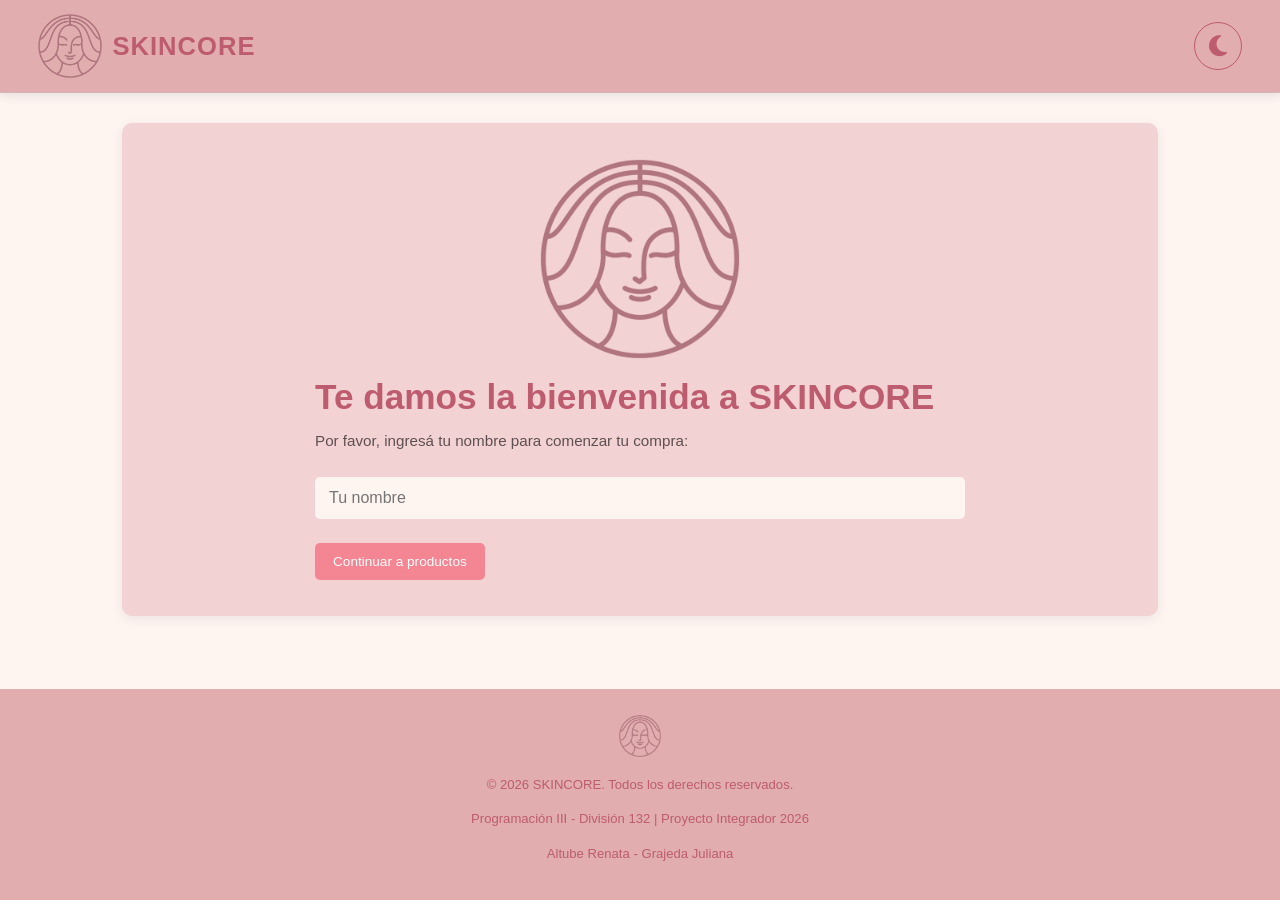
<file: index.html>
<!DOCTYPE html>
<html lang="es">
    <head>
        <meta charset="UTF-8">
        <meta name="viewport" content="width=device-width, initial-scale=1.0">
        <title>SKINCORE - Totem de skincare</title>
        <!-- favicon FALTA!!!!!!!!!!!-->
        <link rel="icon" href="./src/public/img/logo.png" type="image/png">
        <!-- estilos -->
        <link rel="stylesheet" href="./src/public/css/styles.css">
        <!-- font awesome - ICONOS -->
        <link rel="stylesheet" href="https://cdnjs.cloudflare.com/ajax/libs/font-awesome/6.4.0/css/all.min.css">
    </head>
    <body>

        <!-- encabezado -->
            <header class="header-totem">
        <div class="logo">
            <img src="./src/public/img/logo.png" alt="Logo SKINCORE">
            <h1>SKINCORE</h1>
        </div>
        
        <!-- Barra de nav -->
        <nav class="nav-totem">
            <div class="nav-botones">

                <!-- Botón de Modo Nocturno  -->
                <button id="btn-modo-oscuro" class="btn-modo-nocturno" title="Cambiar tema claro/oscuro">
                    <i class="fa-solid fa-moon" id="icono-tema"></i>
                </button>

            </div>
        </nav>
    </header>

        <!-- contenido principal -->
        <main class="main-totem">
            <!-- pantalla de bienvenida -->
            <section class="welcome-screen">

                <img src="./src/public/img/logo.png" alt="Logo SKINCORE" class="logo-bienvenida">

                <div> 


                    <h2 id="titulo-bienvenida">Te damos la bienvenida a SKINCORE</h2>
                    <p>Por favor, ingresá tu nombre para comenzar tu compra:</p> 

                    <form id="form-bienvenida">
                        <input type="text" id="input-nombre-cliente" placeholder="Tu nombre" required>
                        <p class="error-msg" id="error-nombre" hidden>Ingresá tu nombre para continuar.</p>
                        <p class="error-msg" id="error-nombre-vacio" hidden>No se permiten nombres vacíos.</p>
                        <div class="opciones-bienvenida">
                            <button type="submit" id="btn-ir-productos" class="btn-opcion btn-productos">
                                <span class="texto-btn">Continuar a productos</span>
                            </button>
                        </div>
                    </form>

                </div>
            </section>
        </main>

        <!-- Footer -->

        <footer class="footer">
            <div class="footer-container">
                <!-- LOGO -->
                <img src="./src/public/img/logo.png" alt="Logo de la empresa">

                <div class="footer-content">
                    <p>&copy; 2026 SKINCORE. Todos los derechos reservados.</p>
                    <p>Programación III - División 132 | Proyecto Integrador 2026</p>
                    <p>Altube Renata - Grajeda Juliana</p>

                </div>
            </div>
        </footer>
        <!-- Carga de Scripts JS -->
        <script src="./src/public/js/main.js"></script>
    </body>
</html>
</file>
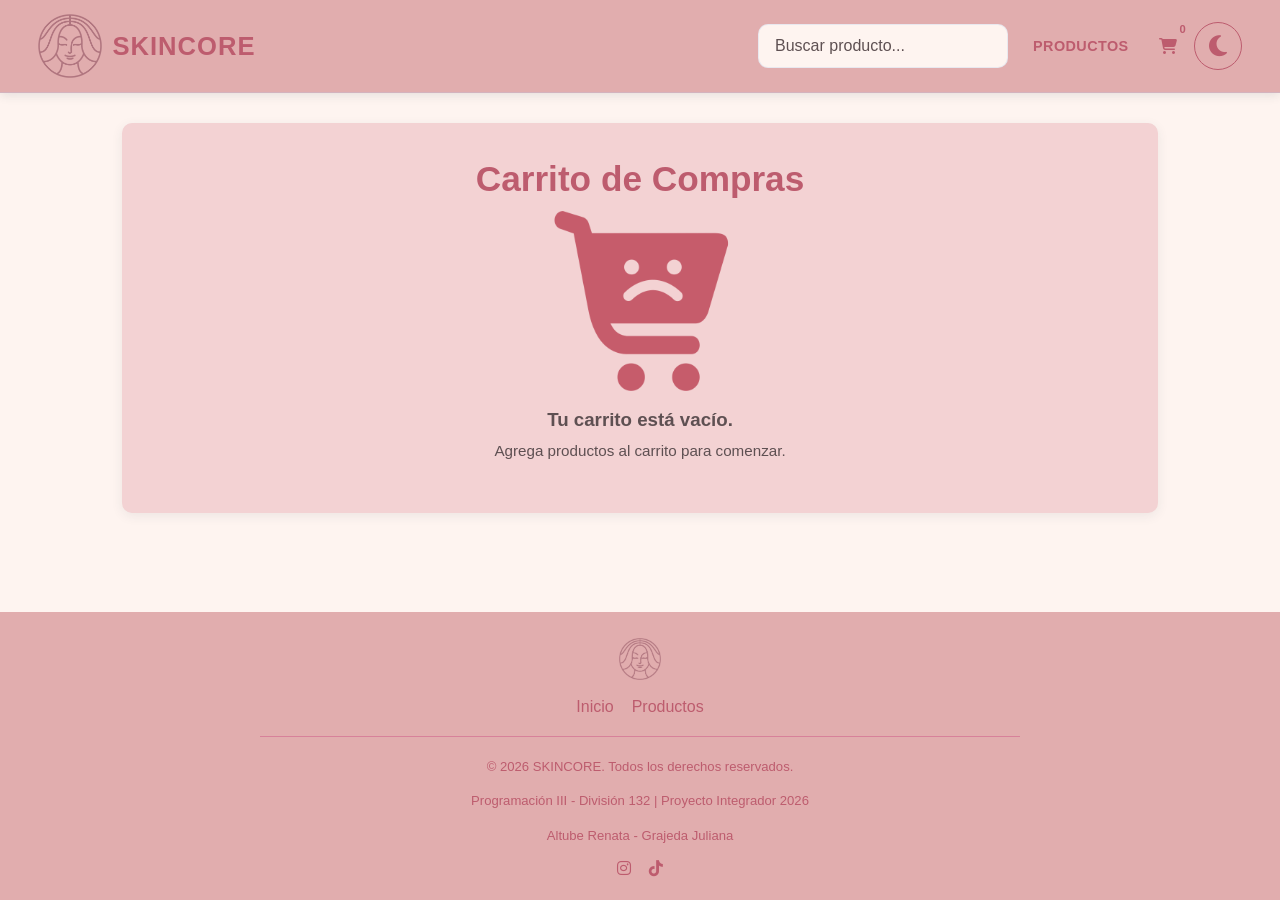
<file: carrito.html>
<!DOCTYPE html>
<html lang="en">
    <head>
        <meta charset="UTF-8">
        <meta name="viewport" content="width=device-width, initial-scale=1.0">
        <title>SKINCORE - Totem de skincare</title>
        <!-- ICON -->
        <link rel="icon" href="./src/public/img/logo.png" type="image/png">
        <!-- estilos -->
        <link rel="stylesheet" href="./src/public/css/styles.css">
        <!-- font awesome - ICONOS -->
        <link rel="stylesheet" href="https://cdnjs.cloudflare.com/ajax/libs/font-awesome/6.4.0/css/all.min.css">
    </head>

    <body>
        <!-- encabezado -->
        <header class="header-totem">
            <div class="logo">
                <img src="./src/public/img/logo.png" alt="Logo SKINCORE">
                <h1>SKINCORE</h1>
            </div>

            <!-- Barra de navegación accesible por botones y con íconos -->
            <nav class="nav-totem">
                <div class="nav-item-search">
                    <input type="text" class="barra-busqueda" placeholder="Buscar producto...">
                </div>

                <div class="nav-botones">
                    <a href="productos.html" class="btn-nav">Productos</a>

                    <!-- Íconos solicitados en el header -->
                    <div class="header-icons">

                        <!-- Carrito con contador -->
                        <a href="carrito.html" title="Ver Carrito" class="carrito-icono-container">
                            <i class="fa-solid fa-shopping-cart"></i>
                            <span class="cart-count" id="contador-carrito">0</span>
                        </a>
                    </div>

                    <!-- Btn Modo Nocturno -->
                    <button id="btn-modo-oscuro" class="btn-modo-nocturno" title="Cambiar tema claro/oscuro">
                        <i class="fa-solid fa-moon" id="icono-tema"></i>
                    </button>

                </div>
            </nav>
        </header>

        <!-- Contenido principal -->
        <main class="main-totem">
            <section class="cart-screen">
                <h2>Carrito de Compras</h2>

                <!-- Lista de productos en el carrito -->
                <div class="cart-items" id="items-carrito">
                </div>

                <div class="cart-summary" id="total-carrito">
                    <p>Total: <span id="cart-total" class="precio-total">$0.00</span></p>
                    <button id="btn-vaciar-carrito" type="button">Vaciar carrito</button>
                    <button id="checkout-button">Finalizar Compra</button>
                </div>
            </section>
        </main>

        <!-- Footer -->
        <footer class="footer">
            <div class="footer-container">
                <!-- LOGO -->
                <img src="./src/public/img/logo.png" alt="Logo de la empresa">

                <div class="footer-links">
                    <a href="index.html">Inicio</a>
                    <a href="productos.html">Productos</a>
                </div>

                <hr class="footer-separator">

                <div class="footer-content">
                    <p>&copy; 2026 SKINCORE. Todos los derechos reservados.</p>
                    <p>Programación III - División 132 | Proyecto Integrador 2026</p>
                    <p>Altube Renata - Grajeda Juliana</p>

                    <div class="social-media">
                        <a href="#" target="_blank">
                            <i class="fa-brands fa-instagram"></i>
                        </a>

                        <a href="#" target="_blank">
                            <i class="fa-brands fa-tiktok"></i>
                        </a>
                    </div>
                </div>
            </div>
        </footer>
        <!-- Carga de Scripts JS -->
        <script src="./src/public/js/main.js"></script>
    </body>
</html>
</file>
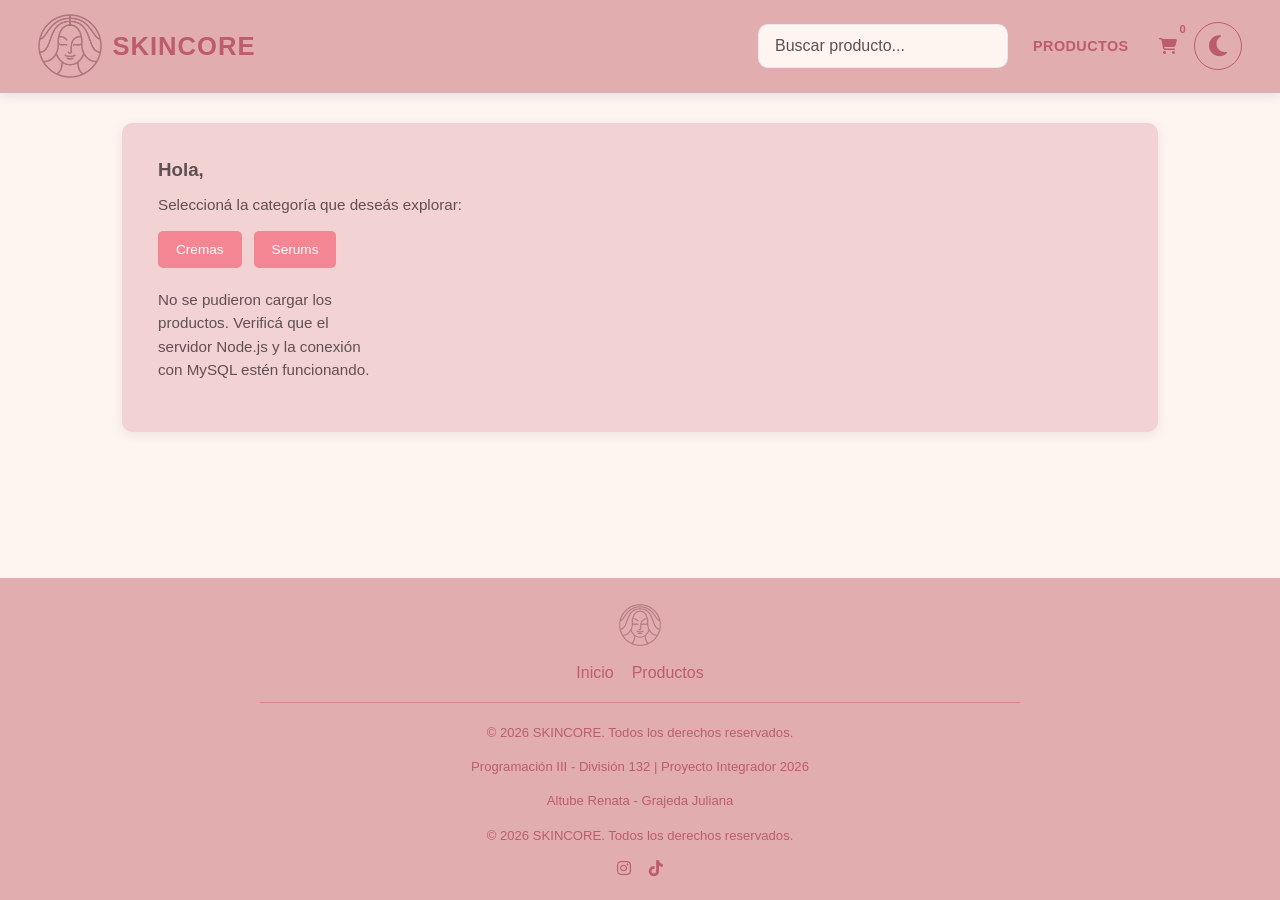
<file: productos.html>
<!DOCTYPE html>
<html lang="es">
<head>
    <meta charset="UTF-8">
    <meta name="viewport" content="width=device-width, initial-scale=1.0">
    <title>SKINCORE - Productos</title>
    <link rel="icon" href="./src/public/img/logo.png" type="image/png">
    <link rel="stylesheet" href="https://cdnjs.cloudflare.com/ajax/libs/font-awesome/6.4.0/css/all.min.css">
    <link rel="stylesheet" href="./src/public/css/styles.css">
</head>
<body>
    <!-- ENCABEZADO -->
    <header class="header-totem">
        <div class="logo">
            <img src="./src/public/img/logo.png" alt="Logo SKINCORE">
            <h1>SKINCORE</h1>
        </div>
        
        <!-- Barra de navegación accesible por botones y con íconos -->
        <nav class="nav-totem">
            <div class="nav-item-search">
                <input type="text" class="barra-busqueda" placeholder="Buscar producto...">
            </div>
            <div class="nav-botones">
                <a href="productos.html" class="btn-nav">Productos</a>

                <div class="header-icons">
                    <!-- Carrito con contador -->
                    <a href="carrito.html" title="Ver Carrito" class="carrito-icono-container">
                        <i class="fa-solid fa-shopping-cart"></i>
                        <span class="cart-count" id="contador-carrito">0</span>
                    </a>
                </div>
                <!-- btn de Modo Nocturno  -->
                <button id="btn-modo-oscuro" class="btn-modo-nocturno" title="Cambiar tema claro/oscuro">
                    <i class="fa-solid fa-moon" id="icono-tema"></i>
                </button>

            </div>
        </nav>
    </header>

        <main class="main-totem">
            <!-- pantalla de productos -->
            <section id="productos-section" class="productos-screen">
                <div>
                    <h3 id="titulo-productos">Hola, <span id="nombre-cliente"></span></h3>
                    <p>Seleccioná la categoría que deseás explorar:</p>
                </div>
                <div class="categorias-container">
                    <button type="button" class="btn-categoria" data-categoria="Cremas">Cremas</button>
                    <button type="button" class="btn-categoria" data-categoria="Serums">Serums</button>
                </div>

                <!-- espacio de carga de productos x js -->
                <div id="productos-container" class="grilla-productos"></div>
            </section>
        </main>

        <footer class="footer">
            <div class="footer-container">
                <!-- LOGO -->
                <img src="./src/public/img/logo.png" alt="Logo de la empresa">

                <div class="footer-links">
                    <a href="index.html">Inicio</a>
                    <a href="productos.html">Productos</a>
                </div>

                <hr class="footer-separator">

                <div class="footer-content">
                    <p>&copy; 2026 SKINCORE. Todos los derechos reservados.</p>
                    <p>Programación III - División 132 | Proyecto Integrador 2026</p>
                    <p>Altube Renata - Grajeda Juliana</p>
                    <p>© 2026 SKINCORE. Todos los derechos reservados.</p>
                    <div class="social-media">
                        <a href="#" target="_blank">
                            <i class="fa-brands fa-instagram"></i>
                        </a>

                        <a href="#" target="_blank">
                            <i class="fa-brands fa-tiktok"></i>
                        </a>
                    </div>
                </div>
            </div>
        </footer>

        <!-- Carga de Scripts JS -->
        <script src="./src/public/js/main.js"></script>
    </body>
</html>
</file>
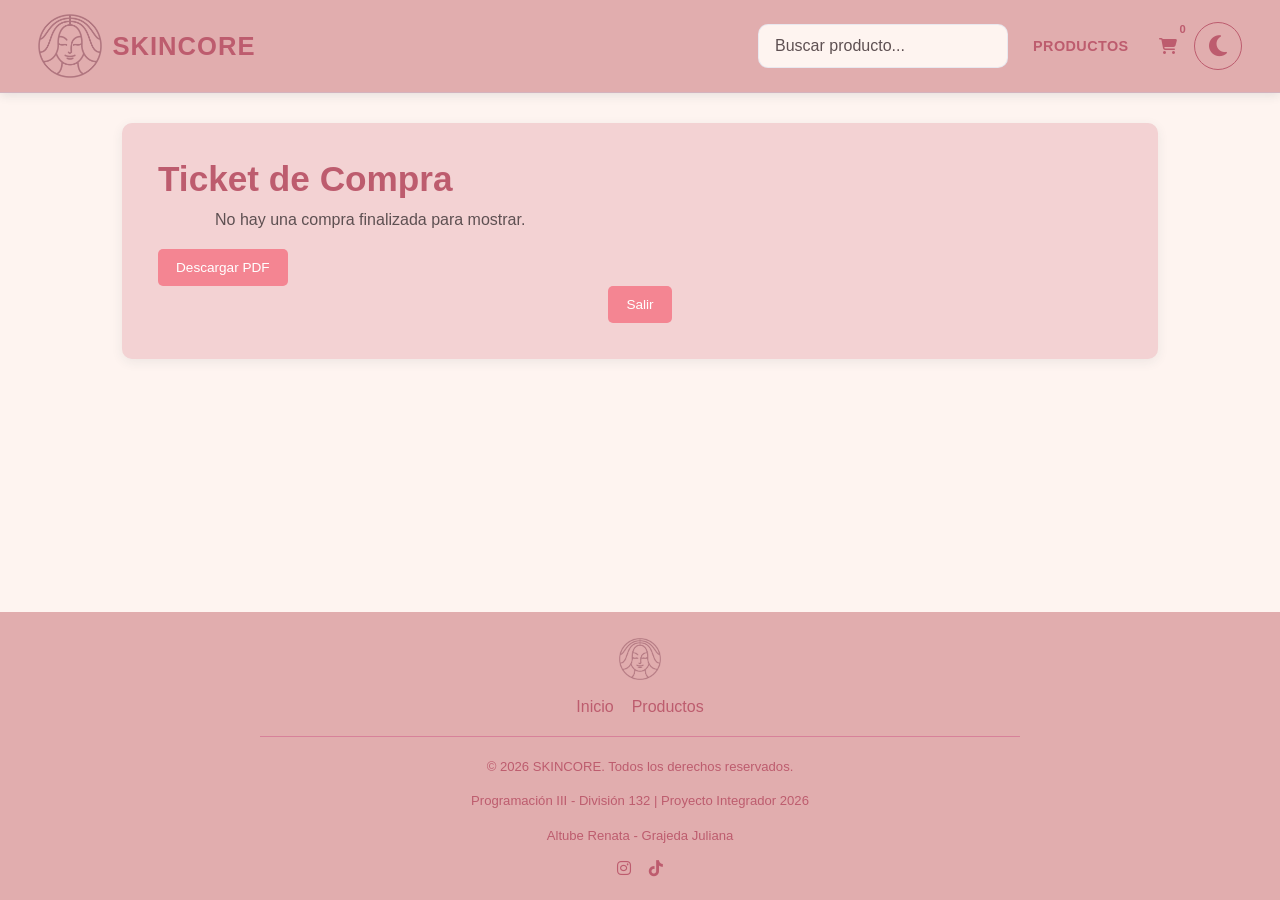
<file: ticket.html>
<!DOCTYPE html>
<html lang="es">
    <head>
        <meta charset="UTF-8">
        <meta name="viewport" content="width=device-width, initial-scale=1.0">
        <title>Ticket de Compra - SKINCORE</title>
        <!-- ICON -->
        <link rel="icon" href="./src/public/img/logo.png" type="image/png">
        <!-- estilos -->
        <link rel="stylesheet" href="./src/public/css/styles.css">
        <!-- font awesome - ICONOS -->
        <link rel="stylesheet" href="https://cdnjs.cloudflare.com/ajax/libs/font-awesome/6.4.0/css/all.min.css">
    </head>
    <body>
        <!-- encabezado -->
        <header class="header-totem">
            <div class="logo">
                <img src="./src/public/img/logo.png" alt="Logo SKINCORE">
                <h1>SKINCORE</h1>
            </div>

            <!-- Barra de navegación accesible por botones y con íconos -->
            <nav class="nav-totem">
                <div class="nav-item-search">
                    <input type="text" class="barra-busqueda" placeholder="Buscar producto...">
                </div>
                <div class="nav-botones">
                    <a href="productos.html" class="btn-nav">Productos</a>

                    <!-- Íconos solicitados en el header -->
                    <div class="header-icons">

                        <!-- Carrito con contador -->
                        <a href="carrito.html" title="Ver Carrito" class="carrito-icono-container">
                            <i class="fa-solid fa-shopping-cart"></i>
                            <span class="cart-count" id="contador-carrito">0</span>
                        </a>
                    </div>

                    <!-- Btn Modo Nocturno -->
                    <button id="btn-modo-oscuro" class="btn-modo-nocturno" title="Cambiar tema claro/oscuro">
                        <i class="fa-solid fa-moon" id="icono-tema"></i>
                    </button>

                </div>
            </nav>
        </header>

        <!-- Contenido principal -->
        <main class="main-totem">
            <section class="ticket-screen">
                <h2>Ticket de Compra</h2>

                <div class="ticket-content" id="ticket-content"></div>
                <button id="btn-descargar-ticket" class="btn-opcion" type="button">Descargar PDF</button>
                <button id="btn-salir" class="btn-opcion" type="button">Salir</button>
            </section>
        </main>

        <!-- Footer -->
        <footer class="footer">
            <div class="footer-container">
                <!-- LOGO -->
                <img src="./src/public/img/logo.png" alt="Logo de la empresa">

                <div class="footer-links">
                    <a href="index.html">Inicio</a>
                    <a href="productos.html">Productos</a>
                </div>

                <hr class="footer-separator">

                <div class="footer-content">
                    <p>&copy; 2026 SKINCORE. Todos los derechos reservados.</p>
                    <p>Programación III - División 132 | Proyecto Integrador 2026</p>
                    <p>Altube Renata - Grajeda Juliana</p>

                    <div class="social-media">
                        <a href="#" target="_blank">
                            <i class="fa-brands fa-instagram"></i>
                        </a>

                        <a href="#" target="_blank">
                            <i class="fa-brands fa-tiktok"></i>
                        </a>
                    </div>
                </div>
            </div>
        </footer>
        <!-- Carga de Scripts JS -->
        <script src="./src/public/js/main.js"></script>
    </body>
</html>
</file>
<file: src/public/css/styles.css>
:root {
    --color-hueso: #fef4f0;
    --color-salmon: #bd5c6e;

    --color-fondo: var(--color-hueso);

    --color-superficie: #f3d2d3;
    --color-superficie-elevada: var(--color-hueso);

    --color-primario: #f48592;
    --color-primario-hover: #da5768;
    --color-resaltado: rgb(231, 107, 127);
    --color-header: #e1adae;

    --color-titulos: var(--color-salmon);
    --color-texto: #5e5052;
    --color-hover: var(--color-hueso);
    --color-header-texto: var(--color-salmon);

    --sombra-suave: 0 3px 12px rgba(44, 68, 76, 0.08);
    --sombra-hover: 0 5px 16px rgba(44, 68, 76, 0.13);
    --sombra-header: 0 2px 10px rgba(44, 68, 76, 0.12);

    --transparencia-header: rgba(168, 196, 236, 0.25);
    
    --font-family: "Trebuchet MS", Arial, sans-serif;
}

/**
 * Modo oscuro
 */

body.dark-mode {
    --color-fondo: #261f22;          
    --color-superficie: #3b2f33;     
    --color-superficie-elevada: #483a3e; 
    --color-texto: #fef4f0;          
    --color-texto-secundario: #d2b7bc; 
    --color-borde: #59474d;          
    --color-primario: #bd5c6e;
    --color-primario-hover: #f48592; 
    --color-resaltado: #f48592;      
    --color-header: #31272a;        
    --color-titulos: #f48592;       
    --color-hover: #483a3e;         
    --color-header-texto: #fef4f0;
    
    --sombra-suave: 0 3px 12px rgba(0, 0, 0, 0.4);
    --sombra-hover: 0 5px 16px rgba(0, 0, 0, 0.5);
    --sombra-header: 0 2px 10px rgba(0, 0, 0, 0.45);
    --transparencia-header: rgba(254, 244, 240, 0.1);
}

* {
    margin: 0;
    padding: 0;
    box-sizing: border-box;
    font-family: var(--font-family);
}

body {
    min-height: 100vh;
    display: flex;
    flex-direction: column;
    background: var(--color-fondo);
    color: var(--color-texto);
    transition: background-color 0.3s ease, color 0.3s ease;
}

button,
input,
select {
    font: inherit;
}

a {
    color: inherit;
}

:focus-visible {
    outline: 2px solid var(--color-resaltado);
    outline-offset: 2px;
}

/* HEADER */

.header-totem {
    z-index: 1;
    display: flex;
    flex-direction: column;
    gap: 12px;
    padding: 14px 24px;
    background: var(--color-header);
    color: var(--color-header-texto);
    box-shadow: var(--sombra-header);
    border-bottom: 1px solid var(--transparencia-header);
}

.logo {
    display: flex;
    align-items: center;
    gap: 10px;
}

.logo img {
    width: 64px;
    height: 64px;
    object-fit: contain;
}

.logo h1 {
    font-size: clamp(1.35rem, 2vw, 1.8rem);
    letter-spacing: 1px;
    font-weight: bold;
}

.header-totem nav ul {
    margin: 0;
    padding: 0;
    list-style: none;
}

.nav-totem {
    display: flex;
    flex-direction: column;
    gap: 10px;
    width: 100%;
}

.nav-item-search {
    width: 100%;
    min-width: 0;
}

.barra-busqueda {
    width: 100%;
    min-height: 44px;
    padding: 10px 16px;
    border: 1px solid var(--transparencia-header);
    border-radius: 10px;
    outline: none;
    background: var(--color-superficie-elevada);
    color: var(--color-texto);
    transition: box-shadow 0.2s ease, border-color 0.2s ease;
}

.barra-busqueda::placeholder {
    color: var(--color-texto-secundario);
}

.barra-busqueda:focus {
    border-color: var(--color-resaltado);
    box-shadow: 0 0 0 3px var(--transparencia-header);
}

.nav-botones,
.header-icons {
    display: flex;
    flex-wrap: nowrap;
    align-items: center;
    gap: 4px;
}

.btn-nav {
    display: inline-flex;
    align-items: center;
    gap: 6px;
    padding: 10px 12px;
    border: 1px solid transparent;
    border-radius: 8px;
    background: transparent;
    color: var(--color-header-texto);
    cursor: pointer;
    font-size: 0.9rem;
    font-weight: 600;
    letter-spacing: 0.03em;
    text-decoration: none;
    text-transform: uppercase;
    transition: background-color 0.2s ease, border-color 0.2s ease, color 0.2s ease;
}

.btn-modo-nocturno {
    display: inline-flex;
    flex: 0 0 auto;
    align-items: center;
    justify-content: center;
    width: 48px;
    height: 48px;
    margin: 0;
    padding: 0;
    border: 1px solid var(--color-header-texto);
    border-radius: 50%;
    background: transparent;
    color: var(--color-header-texto);
    cursor: pointer;
    font-size: 1.5rem;
    line-height: 1;
    transition: background-color 0.2s ease, color 0.2s ease, border-color 0.2s ease;
}

#icono-tema.fa-sun::before {
    content: "\2600\FE0E";
    font-family: "Segoe UI Symbol", "Arial Unicode MS", sans-serif;
    font-weight: normal;
}

.btn-nav:hover {
    border-color: var(--transparencia-header);
    background: var(--transparencia-header);
}

.btn-modo-nocturno:hover {
    background: var(--color-primario);
    color: #ffffff;
}

.header-icons a {
    position: relative;
    display: inline-flex;
    align-items: center;
    justify-content: center;
    width: 44px;
    height: 44px;
    border: 1px solid transparent;
    border-radius: 50%;
    color: var(--color-header-texto);
    text-decoration: none;
    transition: background-color 0.2s ease, border-color 0.2s ease;
}

.header-icons a:hover {
    background: var(--transparencia-header);
}


.cart-count {
    position: absolute;
    top: -3px;
    right: -3px;
    min-width: 18px;
    padding: 1px 5px;
    border-radius: 4px;
    background: var(--azul-profundo);
    color: var(--azul-claro);
    font-size: 0.7rem;
    font-weight: bold;
    text-align: center;
}

/* PANTALLAS */

.main-totem {
    flex: 1;
    width: 100%;
    max-width: 1080px;
    margin: 0 auto;
    padding: 30px 22px;
}

section {
    padding: clamp(24px, 4vw, 36px);
    margin-bottom: 24px;
    border: 1px solid var(--color-borde);
    border-radius: 10px;
    background: var(--color-superficie);
    box-shadow: var(--sombra-suave);
}

h2,
h3 {
    margin-bottom: 12px;
    color: var(--color-texto);
    letter-spacing: 0;
}

h2 {
    font-size: clamp(1.55rem, 3vw, 2.2rem);
}

p {
    margin-bottom: 14px;
    color: var(--color-texto-secundario);
    font-size: 0.95rem;
    line-height: 1.55;
}

.welcome-screen > div {
    max-width: 650px;
    margin: 0 auto;
}

.welcome-screen form {
    display: grid;
    gap: 16px;
    margin-top: 24px;
}

.welcome-screen input {
    width: 100%;
    padding: 12px 14px;
    border: 1px solid var(--color-borde);
    border-radius: 5px;
    background: var(--color-superficie-elevada);
    color: var(--color-texto);
}

.welcome-screen{
    text-align: center;
}

.welcome-screen div{
    text-align: start;
}

.welcome-screen img{
    width: 200px;
    height: 200px;
    object-fit: contain;
    margin-bottom: 14px;
}

.welcome-screen input:focus {
    border-color: var(--color-primario);
    outline: 2px solid var(--azul-medio);
}

.welcome-screen h2{
    color: var(--color-titulos);
}

.opciones-bienvenida,
.categorias-container {
    display: flex;
    flex-wrap: wrap;
    gap: 12px;
    margin-top: 8px;
}

.btn-opcion,
.card-producto button,
.btn-categoria {
    border: 0;
    border-radius: 5px;
    padding: 11px 18px;
    background: var(--color-primario);
    color: #FFFFFF;
    cursor: pointer;
    font-size: 0.85rem;
    font-weight: normal;
    transition: background-color 0.2s ease, box-shadow 0.2s ease;
}

.btn-opcion:hover,
.card-producto button:hover,
.btn-categoria:hover {
    background: var(--color-primario-hover);
    box-shadow: var(--sombra-hover);
}


.btn-categoria.activa {
    background: var(--color-resaltado);
}

.btn-categoria.activa:hover {
    background: var(--color-primario-hover);
}

.categorias-container {
    margin-bottom: 20px;
}

.grilla-productos,
.contenedor-productos {
    display: grid;
    grid-template-columns: repeat(2, minmax(0, 1fr));
    gap: 18px;
    margin-top: 18px;
}

.card-producto {
    display: flex;
    flex-direction: column;
    align-items: center;
    padding: 20px 16px;
    border: 1px solid var(--color-borde);
    border-radius: 10px;
    background: var(--color-superficie-elevada);
    text-align: center;
    transition: box-shadow 0.2s ease, transform 0.2s ease;
}

.card-producto:hover {
    box-shadow: var(--sombra-hover);
    transform: translateY(-1px);
}

.card-producto img {
    width: 105px;
    height: 105px;
    object-fit: contain;
    margin-bottom: 14px;
}

.card-producto h3 {
    font-size: 0.95rem;
}

.card-producto p {
    margin-bottom: 14px;
    color: var(--color-primario);
    font-size: 0.9rem;
    font-weight: bold;
}

.card-producto button {
    width: 100%;
}

/* CARRITO */

.cart-screen {
    text-align: center;
}

.cart-screen h2{
    color: var(--color-titulos);
}

.empty-cart-image{
    width: 180px;
    height: 180px;
    object-fit: contain;
    margin-bottom: 14px;
}

.empty-cart-message {
    margin-bottom: 8px;
}

.bloque-item {
    display: flex;
    flex-wrap: wrap;
    align-items: center;
    justify-content: space-between;
    gap: 16px;
    margin-bottom: 12px;
    padding: 16px;
    border: 1px solid var(--color-borde);
    border-radius: 8px;
    background: var(--color-superficie-elevada);
    text-align: left;
}

.detalle-item-carrito {
    display: flex;
    flex: 1 1 240px;
    align-items: center;
    gap: 14px;
    min-width: 0;
}

.imagen-item-carrito {
    flex: 0 0 80px;
    width: 80px;
    height: 80px;
    border-radius: 6px;
    background: var(--color-superficie);
    object-fit: contain;
}

.controles-item-carrito {
    display: flex;
    align-items: center;
    gap: 8px;
}

.cantidad-item-carrito {
    display: inline-flex;
    min-width: 36px;
    min-height: 36px;
    align-items: center;
    justify-content: center;
    border: 1px solid var(--color-borde);
    border-radius: 5px;
    background: var(--color-superficie);
    color: var(--color-texto);
    font-weight: bold;
}

.bloque-item button,
#btn-vaciar-carrito {
    border: 0;
    border-radius: 5px;
    padding: 8px 12px;
    background: var(--color-primario);
    color: #ffffff;
    cursor: pointer;
}

.bloque-item button:hover,
#btn-vaciar-carrito:hover {
    background: var(--color-primario-hover);
}

.cart-summary {
    display: flex;
    flex-wrap: wrap;
    align-items: center;
    justify-content: space-between;
    gap: 16px;
    margin-top: 24px;
    padding-top: 20px;
    border-top: 1px solid var(--color-borde);
}

.cart-summary p {
    margin: 0;
    color: var(--color-texto);
    font-size: 1.1rem;
    font-weight: bold;
}

#checkout-button,
#btn-vaciar-carrito {
    border: 0;
    border-radius: 5px;
    padding: 11px 20px;
    background: var(--color-resaltado);
    color: var(--color-hover);
    cursor: pointer;
    font-weight: normal;
    transition: background-color 0.2s ease, box-shadow 0.2s ease;
}

#checkout-button:hover {
    background: var(--color-primario-hover);
    box-shadow: var(--sombra-hover);
}

.ticket-screen h2 {
    color: var(--color-titulos);
}

.ticket-content {
    max-width: 850px;
    margin: 0 auto 20px;
    text-align: left;
}

.datos-ticket {
    display: flex;
    flex-wrap: wrap;
    justify-content: space-between;
    gap: 8px 20px;
    margin-bottom: 20px;
}

.datos-ticket p {
    margin-bottom: 0;
}

.tabla-ticket-container {
    overflow-x: auto;
}

.tabla-ticket {
    width: 100%;
    border-collapse: collapse;
}

.tabla-ticket th,
.tabla-ticket td {
    padding: 10px 12px;
    border-bottom: 1px solid var(--color-borde);
    text-align: left;
}

.tabla-ticket th {
    background: var(--color-superficie-elevada);
    color: var(--color-titulos);
}

.ticket-total {
    margin-top: 16px;
    font-size: 1.1rem;
    font-weight: bold;
    text-align: right;
}

#btn-salir {
    display: block;
    margin: 0 auto;
}

/* FOOTER */

.footer {
    margin-top: auto;
    padding: 26px 22px 22px;
    background: var(--color-header);
    color: var(--color-header-texto);
}

.footer-container {
    max-width: 1200px;
    margin: 0 auto;
    text-align: center;
}

.footer-container > img {
    width: 42px;
    height: 42px;
    object-fit: contain;
    margin-bottom: 14px;
}

.footer-separator{
    background: var(--color-resaltado);
    border: none;
}

.footer-links,
.social-media {
    display: flex;
    justify-content: center;
    gap: 18px;
}

.footer-links a,
.social-media a {
    color: var(--color-header-texto);
    text-decoration: none;
    transition: color 0.2s ease;
}

.footer-links a:hover,
.social-media a:hover {
    opacity: 0.8;
}

.footer-separator {
    max-width: 760px;
    margin: 20px auto;
    border: 0;
    border-top: 1px solid var(--transparencia-header);
}

.footer-content p {
    color: var(--color-header-texto);
    font-size: 0.82rem;
}

.social-media {
    margin-top: 12px;
}

/* MEDIA QUERIES */

@media (min-width: 768px) {
    .header-totem {
        flex-direction: row;
        align-items: center;
        justify-content: flex-start;
        gap: 16px;
        padding: 14px clamp(18px, 3vw, 40px);
    }

    .nav-totem {
        flex-direction: row;
        align-items: center;
        justify-content: flex-end;
        width: auto;
        gap: 12px;
    }

    .nav-totem,
    .header-totem > .nav {
        margin-left: auto;
    }

    .nav-item-search {
        width: 250px;
    }

    .header-totem > .nav {
        display: flex;
        align-items: center;
        width: auto;
    }

    .header-totem > .nav ul {
        display: flex;
        align-items: center;
    }

    .header-totem > .header-search {
        flex: 0 1 250px;
        width: 250px;
    }

    .header-totem > .header-search .barra-busqueda {
        width: 100%;
    }

    .grilla-productos,
    .contenedor-productos {
        grid-template-columns: repeat(4, minmax(0, 1fr));
    }
}

@media (max-width: 480px) {
    .main-totem {
        padding: 22px 14px;
    }

    .opciones-bienvenida .btn-opcion {
        width: 100%;
    }
}

@page {
    size: A4;
    margin: 18mm;
}

@media print {
    body {
        display: block;
        background: #ffffff !important;
        color: #000000 !important;
    }

    .header-totem,
    .footer,
    #btn-descargar-ticket,
    #btn-salir {
        display: none !important;
    }

    .main-totem {
        width: 100%;
        max-width: none;
        margin: 0;
        padding: 0;
    }

    .ticket-screen {
        margin: 0;
        padding: 0;
        border: 0;
        border-radius: 0;
        background: #ffffff;
        box-shadow: none;
        color: #000000;
    }

    .ticket-screen h2,
    .datos-ticket p,
    .tabla-ticket th,
    .tabla-ticket td,
    .ticket-total {
        color: #000000 !important;
    }

    .tabla-ticket-container {
        overflow: visible;
    }

    .tabla-ticket {
        min-width: 0;
    }
}
</file>
